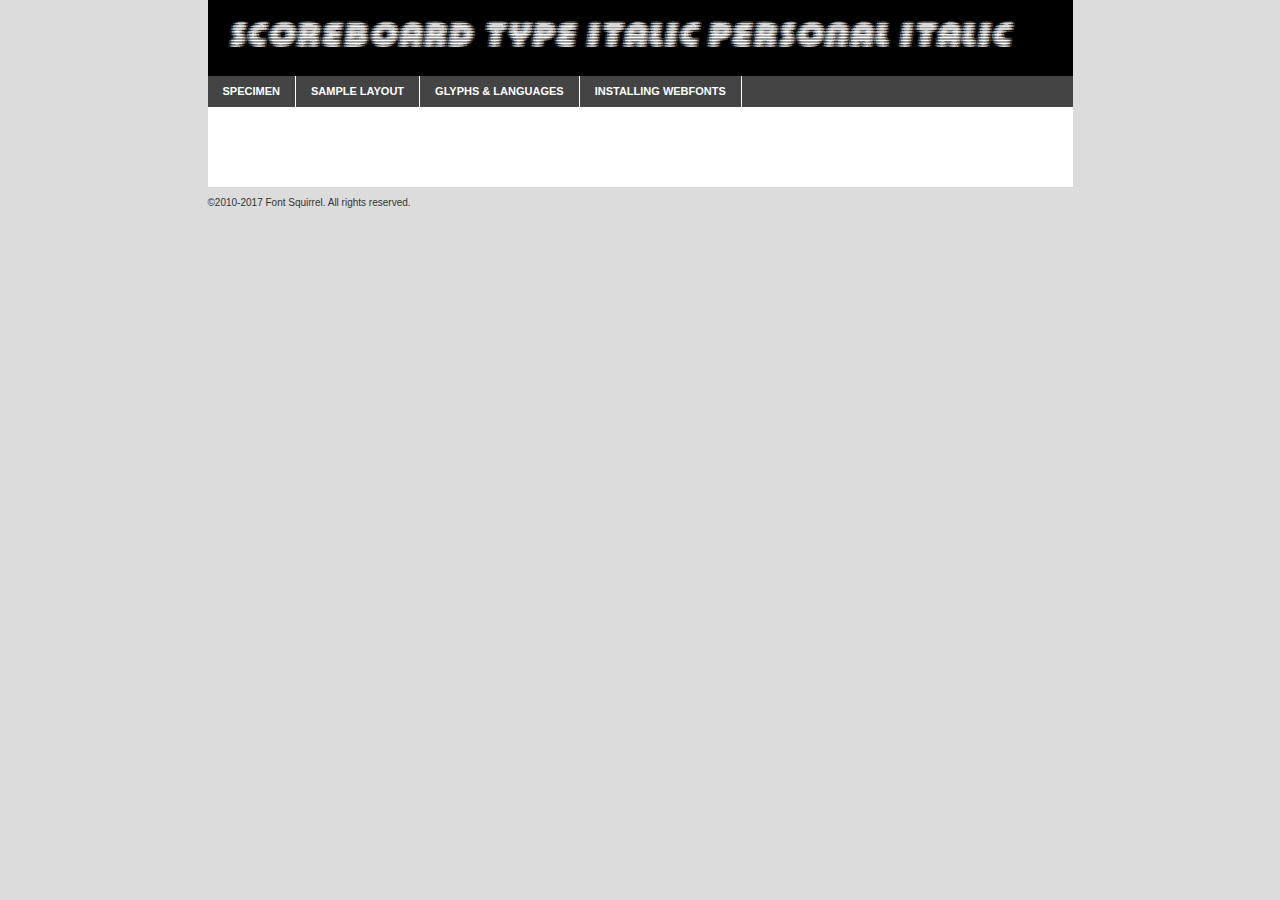
<file: fonts-files/webfontkit-20230226-065829/scoreboardtypeitalicpersonal-nrwo0-demo.html>
<!DOCTYPE html PUBLIC "-//W3C//DTD XHTML 1.0 Transitional//EN"
        "http://www.w3.org/TR/xhtml1/DTD/xhtml1-transitional.dtd">

<html xmlns="http://www.w3.org/1999/xhtml" xml:lang="en" lang="en">
<head>
    <meta http-equiv="Content-Type" content="text/html; charset=utf-8"/>
    <script src="http://ajax.googleapis.com/ajax/libs/jquery/1.7.2/jquery.min.js" type="text/javascript" charset="utf-8"></script>
    <script type="text/javascript">
		(function($) {
			$.fn.easyTabs = function(option) {
				var param = jQuery.extend({ fadeSpeed: 'fast', defaultContent: 1, activeClass: 'active' }, option);
				$(this).each(function() {
					var thisId = '#' + this.id;
					if ( param.defaultContent == '' )
					{
						param.defaultContent = 1;
					}
					if ( typeof param.defaultContent == 'number' )
					{
						var defaultTab = $(thisId + ' .tabs li:eq(' + (param.defaultContent - 1) + ') a').attr('href').substr(1);
					}
					else
					{
						var defaultTab = param.defaultContent;
					}
					$(thisId + ' .tabs li a').each(function() {
						var tabToHide = $(this).attr('href').substr(1);
						$('#' + tabToHide).addClass('easytabs-tab-content');
					});
					hideAll();
					changeContent(defaultTab);

					function hideAll() {$(thisId + ' .easytabs-tab-content').hide();}

					function changeContent(tabId)
					{
						hideAll();
						$(thisId + ' .tabs li').removeClass(param.activeClass);
						$(thisId + ' .tabs li a[href=#' + tabId + ']').closest('li').addClass(param.activeClass);
						if ( param.fadeSpeed != 'none' )
						{
							$(thisId + ' #' + tabId).fadeIn(param.fadeSpeed);
						}
						else
						{
							$(thisId + ' #' + tabId).show();
						}
					}

					$(thisId + ' .tabs li').click(function() {
						var tabId = $(this).find('a').attr('href').substr(1);
						changeContent(tabId);
						return false;
					});
				});
			}
		})(jQuery);
    </script>
    <link rel="stylesheet" href="specimen_files/specimen_stylesheet.css" type="text/css" charset="utf-8"/>
    <link rel="stylesheet" href="stylesheet.css" type="text/css" charset="utf-8"/>

    <style type="text/css">
        		body {
			font-family: 'scoreboard_type_italic_persIt';
        		}

            </style>

    <title>SCOREBOARD TYPE ITALIC PERSONAL Italic Specimen</title>


    <script type="text/javascript" charset="utf-8">
		$(document).ready(function() {
			$('#container').easyTabs({ defaultContent: 1 });
		});
    </script>
</head>

<body>
<div id="container">
    <div id="header">
		SCOREBOARD TYPE ITALIC PERSONAL Italic    </div>
    <ul class="tabs">
        <li><a href="#specimen">Specimen</a></li>
        <li><a href="#layout">Sample Layout</a></li>
		        <li><a href="#glyphs">Glyphs &amp; Languages</a></li>
        <li><a href="#installing">Installing Webfonts</a></li>

    </ul>

    <div id="main_content">


        <div id="specimen">

            <div class="section">
                <div class="grid12 firstcol">
                    <div class="huge">AaBb</div>
                </div>
            </div>

            <div class="section">
                <div class="glyph_range">A&#x200B;B&#x200b;C&#x200b;D&#x200b;E&#x200b;F&#x200b;G&#x200b;H&#x200b;I&#x200b;J&#x200b;K&#x200b;L&#x200b;M&#x200b;N&#x200b;O&#x200b;P&#x200b;Q&#x200b;R&#x200b;S&#x200b;T&#x200b;U&#x200b;V&#x200b;W&#x200b;X&#x200b;Y&#x200b;Z&#x200b;a&#x200b;b&#x200b;c&#x200b;d&#x200b;e&#x200b;f&#x200b;g&#x200b;h&#x200b;i&#x200b;j&#x200b;k&#x200b;l&#x200b;m&#x200b;n&#x200b;o&#x200b;p&#x200b;q&#x200b;r&#x200b;s&#x200b;t&#x200b;u&#x200b;v&#x200b;w&#x200b;x&#x200b;y&#x200b;z&#x200b;1&#x200b;2&#x200b;3&#x200b;4&#x200b;5&#x200b;6&#x200b;7&#x200b;8&#x200b;9&#x200b;0&#x200b;&amp;&#x200b;.&#x200b;,&#x200b;?&#x200b;!&#x200b;&#64;&#x200b;(&#x200b;)&#x200b;#&#x200b;$&#x200b;%&#x200b;*&#x200b;+&#x200b;-&#x200b;=&#x200b;:&#x200b;;</div>
            </div>
            <div class="section">
                <div class="grid12 firstcol">
                    <table class="sample_table">
                        <tr>
                            <td>10</td>
                            <td class="size10">abcdefghijklmnopqrstuvwxyzABCDEFGHIJKLMNOPQRSTUVWXYZ0123456789abcdefghijklmnopqrstuvwxyzABCDEFGHIJKLMNOPQRSTUVWXYZ0123456789abcdefghijklmnopqrstuvwxyzABCDEFGHIJKLMNOPQRSTUVWXYZ</td>
                        </tr>
                        <tr>
                            <td>11</td>
                            <td class="size11">abcdefghijklmnopqrstuvwxyzABCDEFGHIJKLMNOPQRSTUVWXYZ0123456789abcdefghijklmnopqrstuvwxyzABCDEFGHIJKLMNOPQRSTUVWXYZ0123456789abcdefghijklmnopqrstuvwxyzABCDEFGHIJKLMNOPQRSTUVWXYZ</td>
                        </tr>
                        <tr>
                            <td>12</td>
                            <td class="size12">abcdefghijklmnopqrstuvwxyzABCDEFGHIJKLMNOPQRSTUVWXYZ0123456789abcdefghijklmnopqrstuvwxyzABCDEFGHIJKLMNOPQRSTUVWXYZ0123456789abcdefghijklmnopqrstuvwxyzABCDEFGHIJKLMNOPQRSTUVWXYZ</td>
                        </tr>
                        <tr>
                            <td>13</td>
                            <td class="size13">abcdefghijklmnopqrstuvwxyzABCDEFGHIJKLMNOPQRSTUVWXYZ0123456789abcdefghijklmnopqrstuvwxyzABCDEFGHIJKLMNOPQRSTUVWXYZ0123456789abcdefghijklmnopqrstuvwxyzABCDEFGHIJKLMNOPQRSTUVWXYZ</td>
                        </tr>
                        <tr>
                            <td>14</td>
                            <td class="size14">abcdefghijklmnopqrstuvwxyzABCDEFGHIJKLMNOPQRSTUVWXYZ0123456789abcdefghijklmnopqrstuvwxyzABCDEFGHIJKLMNOPQRSTUVWXYZ0123456789abcdefghijklmnopqrstuvwxyzABCDEFGHIJKLMNOPQRSTUVWXYZ</td>
                        </tr>
                        <tr>
                            <td>16</td>
                            <td class="size16">abcdefghijklmnopqrstuvwxyzABCDEFGHIJKLMNOPQRSTUVWXYZ0123456789abcdefghijklmnopqrstuvwxyzABCDEFGHIJKLMNOPQRSTUVWXYZ</td>
                        </tr>
                        <tr>
                            <td>18</td>
                            <td class="size18">abcdefghijklmnopqrstuvwxyzABCDEFGHIJKLMNOPQRSTUVWXYZ0123456789abcdefghijklmnopqrstuvwxyzABCDEFGHIJKLMNOPQRSTUVWXYZ</td>
                        </tr>
                        <tr>
                            <td>20</td>
                            <td class="size20">abcdefghijklmnopqrstuvwxyzABCDEFGHIJKLMNOPQRSTUVWXYZ0123456789abcdefghijklmnopqrstuvwxyzABCDEFGHIJKLMNOPQRSTUVWXYZ</td>
                        </tr>
                        <tr>
                            <td>24</td>
                            <td class="size24">abcdefghijklmnopqrstuvwxyzABCDEFGHIJKLMNOPQRSTUVWXYZ0123456789abcdefghijklmnopqrstuvwxyzABCDEFGHIJKLMNOPQRSTUVWXYZ</td>
                        </tr>
                        <tr>
                            <td>30</td>
                            <td class="size30">abcdefghijklmnopqrstuvwxyzABCDEFGHIJKLMNOPQRSTUVWXYZ0123456789abcdefghijklmnopqrstuvwxyzABCDEFGHIJKLMNOPQRSTUVWXYZ</td>
                        </tr>
                        <tr>
                            <td>36</td>
                            <td class="size36">abcdefghijklmnopqrstuvwxyzABCDEFGHIJKLMNOPQRSTUVWXYZ0123456789abcdefghijklmnopqrstuvwxyzABCDEFGHIJKLMNOPQRSTUVWXYZ</td>
                        </tr>
                        <tr>
                            <td>48</td>
                            <td class="size48">abcdefghijklmnopqrstuvwxyzABCDEFGHIJKLMNOPQRSTUVWXYZ0123456789abcdefghijklmnopqrstuvwxyzABCDEFGHIJKLMNOPQRSTUVWXYZ</td>
                        </tr>
                        <tr>
                            <td>60</td>
                            <td class="size60">abcdefghijklmnopqrstuvwxyzABCDEFGHIJKLMNOPQRSTUVWXYZ0123456789abcdefghijklmnopqrstuvwxyzABCDEFGHIJKLMNOPQRSTUVWXYZ</td>
                        </tr>
                        <tr>
                            <td>72</td>
                            <td class="size72">abcdefghijklmnopqrstuvwxyzABCDEFGHIJKLMNOPQRSTUVWXYZ0123456789abcdefghijklmnopqrstuvwxyzABCDEFGHIJKLMNOPQRSTUVWXYZ</td>
                        </tr>
                        <tr>
                            <td>90</td>
                            <td class="size90">abcdefghijklmnopqrstuvwxyzABCDEFGHIJKLMNOPQRSTUVWXYZ0123456789abcdefghijklmnopqrstuvwxyzABCDEFGHIJKLMNOPQRSTUVWXYZ</td>
                        </tr>
                    </table>

                </div>

            </div>


            <div class="section" id="bodycomparison">


                <div id="xheight">
                    <div class="fontbody">&#x25FC;&#x25FC;&#x25FC;&#x25FC;&#x25FC;&#x25FC;&#x25FC;&#x25FC;&#x25FC;&#x25FC;&#x25FC;&#x25FC;&#x25FC;&#x25FC;&#x25FC;&#x25FC;&#x25FC;&#x25FC;&#x25FC;&#x25FC;&#x25FC;&#x25FC;&#x25FC;&#x25FC;&#x25FC;&#x25FC;&#x25FC;&#x25FC;&#x25FC;&#x25FC;&#x25FC;&#x25FC;&#x25FC;&#x25FC;&#x25FC;&#x25FC;&#x25FC;&#x25FC;&#x25FC;&#x25FC;&#x25FC;&#x25FC;&#x25FC;&#x25FC;&#x25FC;&#x25FC;&#x25FC;&#x25FC;&#x25FC;&#x25FC;&#x25FC;&#x25FC;&#x25FC;&#x25FC;&#x25FC;&#x25FC;&#x25FC;&#x25FC;&#x25FC;&#x25FC;&#x25FC;&#x25FC;&#x25FC;&#x25FC;&#x25FC;&#x25FC;&#x25FC;&#x25FC;&#x25FC;&#x25FC;&#x25FC;&#x25FC;&#x25FC;&#x25FC;&#x25FC;&#x25FC;&#x25FC;&#x25FC;&#x25FC;&#x25FC;&#x25FC;&#x25FC;&#x25FC;&#x25FC;&#x25FC;&#x25FC;&#x25FC;&#x25FC;&#x25FC;&#x25FC;&#x25FC;&#x25FC;&#x25FC;&#x25FC;&#x25FC;&#x25FC;&#x25FC;&#x25FC;&#x25FC;body</div>
                    <div class="arialbody">body</div>
                    <div class="verdanabody">body</div>
                    <div class="georgiabody">body</div>
                </div>
                <div class="fontbody" style="z-index:1">
                    body<span>SCOREBOARD TYPE ITALIC PERSONAL Italic</span>
                </div>
                <div class="arialbody" style="z-index:1">
                    body<span>Arial</span>
                </div>
                <div class="verdanabody" style="z-index:1">
                    body<span>Verdana</span>
                </div>
                <div class="georgiabody" style="z-index:1">
                    body<span>Georgia</span>
                </div>


            </div>


            <div class="section psample psample_row1" id="">

                <div class="grid2 firstcol">
                    <p class="size10"><span>10.</span>Aenean lacinia bibendum nulla sed consectetur. Fusce dapibus, tellus ac cursus commodo, tortor mauris condimentum nibh, ut fermentum massa justo sit amet risus. Nullam id dolor id nibh ultricies vehicula ut id elit. Cum sociis natoque penatibus et magnis dis parturient montes, nascetur ridiculus mus. Nulla vitae elit libero, a pharetra augue.</p>

                </div>
                <div class="grid3">
                    <p class="size11"><span>11.</span>Aenean lacinia bibendum nulla sed consectetur. Fusce dapibus, tellus ac cursus commodo, tortor mauris condimentum nibh, ut fermentum massa justo sit amet risus. Nullam id dolor id nibh ultricies vehicula ut id elit. Cum sociis natoque penatibus et magnis dis parturient montes, nascetur ridiculus mus. Nulla vitae elit libero, a pharetra augue.</p>

                </div>
                <div class="grid3">
                    <p class="size12"><span>12.</span>Aenean lacinia bibendum nulla sed consectetur. Fusce dapibus, tellus ac cursus commodo, tortor mauris condimentum nibh, ut fermentum massa justo sit amet risus. Nullam id dolor id nibh ultricies vehicula ut id elit. Cum sociis natoque penatibus et magnis dis parturient montes, nascetur ridiculus mus. Nulla vitae elit libero, a pharetra augue.</p>

                </div>
                <div class="grid4">
                    <p class="size13"><span>13.</span>Aenean lacinia bibendum nulla sed consectetur. Fusce dapibus, tellus ac cursus commodo, tortor mauris condimentum nibh, ut fermentum massa justo sit amet risus. Nullam id dolor id nibh ultricies vehicula ut id elit. Cum sociis natoque penatibus et magnis dis parturient montes, nascetur ridiculus mus. Nulla vitae elit libero, a pharetra augue.</p>

                </div>
                <div class="white_blend"></div>

            </div>
            <div class="section psample psample_row2" id="">
                <div class="grid3 firstcol">
                    <p class="size14"><span>14.</span>Aenean lacinia bibendum nulla sed consectetur. Fusce dapibus, tellus ac cursus commodo, tortor mauris condimentum nibh, ut fermentum massa justo sit amet risus. Nullam id dolor id nibh ultricies vehicula ut id elit. Cum sociis natoque penatibus et magnis dis parturient montes, nascetur ridiculus mus. Nulla vitae elit libero, a pharetra augue.</p>

                </div>
                <div class="grid4">
                    <p class="size16"><span>16.</span>Aenean lacinia bibendum nulla sed consectetur. Fusce dapibus, tellus ac cursus commodo, tortor mauris condimentum nibh, ut fermentum massa justo sit amet risus. Nullam id dolor id nibh ultricies vehicula ut id elit. Cum sociis natoque penatibus et magnis dis parturient montes, nascetur ridiculus mus. Nulla vitae elit libero, a pharetra augue.</p>

                </div>
                <div class="grid5">
                    <p class="size18"><span>18.</span>Aenean lacinia bibendum nulla sed consectetur. Fusce dapibus, tellus ac cursus commodo, tortor mauris condimentum nibh, ut fermentum massa justo sit amet risus. Nullam id dolor id nibh ultricies vehicula ut id elit. Cum sociis natoque penatibus et magnis dis parturient montes, nascetur ridiculus mus. Nulla vitae elit libero, a pharetra augue.</p>

                </div>

                <div class="white_blend"></div>

            </div>

            <div class="section psample psample_row3" id="">
                <div class="grid5 firstcol">
                    <p class="size20"><span>20.</span>Aenean lacinia bibendum nulla sed consectetur. Fusce dapibus, tellus ac cursus commodo, tortor mauris condimentum nibh, ut fermentum massa justo sit amet risus. Nullam id dolor id nibh ultricies vehicula ut id elit. Cum sociis natoque penatibus et magnis dis parturient montes, nascetur ridiculus mus. Nulla vitae elit libero, a pharetra augue.</p>
                </div>
                <div class="grid7">
                    <p class="size24"><span>24.</span>Aenean lacinia bibendum nulla sed consectetur. Fusce dapibus, tellus ac cursus commodo, tortor mauris condimentum nibh, ut fermentum massa justo sit amet risus. Nullam id dolor id nibh ultricies vehicula ut id elit. Cum sociis natoque penatibus et magnis dis parturient montes, nascetur ridiculus mus. Nulla vitae elit libero, a pharetra augue.</p>
                </div>

                <div class="white_blend"></div>

            </div>

            <div class="section psample psample_row4" id="">
                <div class="grid12 firstcol">
                    <p class="size30"><span>30.</span>Aenean lacinia bibendum nulla sed consectetur. Fusce dapibus, tellus ac cursus commodo, tortor mauris condimentum nibh, ut fermentum massa justo sit amet risus. Nullam id dolor id nibh ultricies vehicula ut id elit. Cum sociis natoque penatibus et magnis dis parturient montes, nascetur ridiculus mus. Nulla vitae elit libero, a pharetra augue.</p>
                </div>
                <div class="white_blend"></div>

            </div>


            <div class="section psample psample_row1 fullreverse">
                <div class="grid2 firstcol">
                    <p class="size10"><span>10.</span>Aenean lacinia bibendum nulla sed consectetur. Fusce dapibus, tellus ac cursus commodo, tortor mauris condimentum nibh, ut fermentum massa justo sit amet risus. Nullam id dolor id nibh ultricies vehicula ut id elit. Cum sociis natoque penatibus et magnis dis parturient montes, nascetur ridiculus mus. Nulla vitae elit libero, a pharetra augue.</p>

                </div>
                <div class="grid3">
                    <p class="size11"><span>11.</span>Aenean lacinia bibendum nulla sed consectetur. Fusce dapibus, tellus ac cursus commodo, tortor mauris condimentum nibh, ut fermentum massa justo sit amet risus. Nullam id dolor id nibh ultricies vehicula ut id elit. Cum sociis natoque penatibus et magnis dis parturient montes, nascetur ridiculus mus. Nulla vitae elit libero, a pharetra augue.</p>

                </div>
                <div class="grid3">
                    <p class="size12"><span>12.</span>Aenean lacinia bibendum nulla sed consectetur. Fusce dapibus, tellus ac cursus commodo, tortor mauris condimentum nibh, ut fermentum massa justo sit amet risus. Nullam id dolor id nibh ultricies vehicula ut id elit. Cum sociis natoque penatibus et magnis dis parturient montes, nascetur ridiculus mus. Nulla vitae elit libero, a pharetra augue.</p>

                </div>
                <div class="grid4">
                    <p class="size13"><span>13.</span>Aenean lacinia bibendum nulla sed consectetur. Fusce dapibus, tellus ac cursus commodo, tortor mauris condimentum nibh, ut fermentum massa justo sit amet risus. Nullam id dolor id nibh ultricies vehicula ut id elit. Cum sociis natoque penatibus et magnis dis parturient montes, nascetur ridiculus mus. Nulla vitae elit libero, a pharetra augue.</p>

                </div>
                <div class="black_blend"></div>

            </div>

            <div class="section psample psample_row2 fullreverse">
                <div class="grid3 firstcol">
                    <p class="size14"><span>14.</span>Aenean lacinia bibendum nulla sed consectetur. Fusce dapibus, tellus ac cursus commodo, tortor mauris condimentum nibh, ut fermentum massa justo sit amet risus. Nullam id dolor id nibh ultricies vehicula ut id elit. Cum sociis natoque penatibus et magnis dis parturient montes, nascetur ridiculus mus. Nulla vitae elit libero, a pharetra augue.</p>

                </div>
                <div class="grid4">
                    <p class="size16"><span>16.</span>Aenean lacinia bibendum nulla sed consectetur. Fusce dapibus, tellus ac cursus commodo, tortor mauris condimentum nibh, ut fermentum massa justo sit amet risus. Nullam id dolor id nibh ultricies vehicula ut id elit. Cum sociis natoque penatibus et magnis dis parturient montes, nascetur ridiculus mus. Nulla vitae elit libero, a pharetra augue.</p>

                </div>
                <div class="grid5">
                    <p class="size18"><span>18.</span>Aenean lacinia bibendum nulla sed consectetur. Fusce dapibus, tellus ac cursus commodo, tortor mauris condimentum nibh, ut fermentum massa justo sit amet risus. Nullam id dolor id nibh ultricies vehicula ut id elit. Cum sociis natoque penatibus et magnis dis parturient montes, nascetur ridiculus mus. Nulla vitae elit libero, a pharetra augue.</p>

                </div>
                <div class="black_blend"></div>

            </div>

            <div class="section psample fullreverse psample_row3" id="">
                <div class="grid5 firstcol">
                    <p class="size20"><span>20.</span>Aenean lacinia bibendum nulla sed consectetur. Fusce dapibus, tellus ac cursus commodo, tortor mauris condimentum nibh, ut fermentum massa justo sit amet risus. Nullam id dolor id nibh ultricies vehicula ut id elit. Cum sociis natoque penatibus et magnis dis parturient montes, nascetur ridiculus mus. Nulla vitae elit libero, a pharetra augue.</p>
                </div>
                <div class="grid7">
                    <p class="size24"><span>24.</span>Aenean lacinia bibendum nulla sed consectetur. Fusce dapibus, tellus ac cursus commodo, tortor mauris condimentum nibh, ut fermentum massa justo sit amet risus. Nullam id dolor id nibh ultricies vehicula ut id elit. Cum sociis natoque penatibus et magnis dis parturient montes, nascetur ridiculus mus. Nulla vitae elit libero, a pharetra augue.</p>
                </div>

                <div class="black_blend"></div>

            </div>

            <div class="section psample fullreverse psample_row4" id="" style="border-bottom: 20px #000 solid;">
                <div class="grid12 firstcol">
                    <p class="size30"><span>30.</span>Aenean lacinia bibendum nulla sed consectetur. Fusce dapibus, tellus ac cursus commodo, tortor mauris condimentum nibh, ut fermentum massa justo sit amet risus. Nullam id dolor id nibh ultricies vehicula ut id elit. Cum sociis natoque penatibus et magnis dis parturient montes, nascetur ridiculus mus. Nulla vitae elit libero, a pharetra augue.</p>
                </div>
                <div class="black_blend"></div>

            </div>


        </div>

        <div id="layout">

            <div class="section">

                <div class="grid12 firstcol">
                    <h1>Lorem Ipsum Dolor</h1>
                    <h2>Etiam porta sem malesuada magna mollis euismod</h2>

                    <p class="byline">By <a href="#link">Aenean Lacinia</a></p>
                </div>
            </div>
            <div class="section">
                <div class="grid8 firstcol">
                    <p class="large">Donec sed odio dui. Morbi leo risus, porta ac consectetur ac, vestibulum at eros. Fusce dapibus, tellus ac cursus commodo, tortor mauris condimentum nibh, ut fermentum massa justo sit amet risus. </p>


                    <h3>Pellentesque ornare sem</h3>

                    <p>Maecenas sed diam eget risus varius blandit sit amet non magna. Maecenas faucibus mollis interdum. Donec ullamcorper nulla non metus auctor fringilla. Nullam id dolor id nibh ultricies vehicula ut id elit. Nullam id dolor id nibh ultricies vehicula ut id elit. </p>

                    <p>Aenean eu leo quam. Pellentesque ornare sem lacinia quam venenatis vestibulum. Lorem ipsum dolor sit amet, consectetur adipiscing elit. Cum sociis natoque penatibus et magnis dis parturient montes, nascetur ridiculus mus. </p>

                    <p>Nulla vitae elit libero, a pharetra augue. Praesent commodo cursus magna, vel scelerisque nisl consectetur et. Aenean lacinia bibendum nulla sed consectetur. </p>

                    <p>Nullam quis risus eget urna mollis ornare vel eu leo. Nullam quis risus eget urna mollis ornare vel eu leo. Maecenas sed diam eget risus varius blandit sit amet non magna. Donec ullamcorper nulla non metus auctor fringilla. </p>

                    <h3>Cras mattis consectetur</h3>

                    <p>Aenean eu leo quam. Pellentesque ornare sem lacinia quam venenatis vestibulum. Aenean lacinia bibendum nulla sed consectetur. Integer posuere erat a ante venenatis dapibus posuere velit aliquet. Cras mattis consectetur purus sit amet fermentum. </p>

                    <p>Nullam id dolor id nibh ultricies vehicula ut id elit. Nullam quis risus eget urna mollis ornare vel eu leo. Cras mattis consectetur purus sit amet fermentum.</p>
                </div>

                <div class="grid4 sidebar">

                    <div class="box reverse">
                        <p class="last">Nullam quis risus eget urna mollis ornare vel eu leo. Donec ullamcorper nulla non metus auctor fringilla. Cras mattis consectetur purus sit amet fermentum. Sed posuere consectetur est at lobortis. Lorem ipsum dolor sit amet, consectetur adipiscing elit. </p>
                    </div>

                    <p class="caption">Maecenas sed diam eget risus varius.</p>

                    <p>Vestibulum id ligula porta felis euismod semper. Integer posuere erat a ante venenatis dapibus posuere velit aliquet. Vestibulum id ligula porta felis euismod semper. Sed posuere consectetur est at lobortis. Maecenas sed diam eget risus varius blandit sit amet non magna. Fusce dapibus, tellus ac cursus commodo, tortor mauris condimentum nibh, ut fermentum massa justo sit amet risus. </p>


                    <p>Duis mollis, est non commodo luctus, nisi erat porttitor ligula, eget lacinia odio sem nec elit. Aenean lacinia bibendum nulla sed consectetur. Vivamus sagittis lacus vel augue laoreet rutrum faucibus dolor auctor. Aenean lacinia bibendum nulla sed consectetur. Nullam quis risus eget urna mollis ornare vel eu leo. </p>

                    <p>Praesent commodo cursus magna, vel scelerisque nisl consectetur et. Donec ullamcorper nulla non metus auctor fringilla. Maecenas faucibus mollis interdum. Fusce dapibus, tellus ac cursus commodo, tortor mauris condimentum nibh, ut fermentum massa justo sit amet risus. </p>

                </div>
            </div>

        </div>


		

        <div id="glyphs">
            <div class="section">
                <div class="grid12 firstcol">

                    <h1>Language Support</h1>
                    <p>The subset of SCOREBOARD TYPE ITALIC PERSONAL Italic in this kit supports the following languages:<br/>

						Albanian, Basque, Breton, Chamorro, Danish, Dutch, English, Faroese, Finnish, French, Frisian, Galician, German, Icelandic, Italian, Malagasy, Norwegian, Portuguese, Alsatian, Arapaho, Arrernte, Aymara, Bislama, Cebuano, Corsican, Fijian, French_creole, Genoese, Gilbertese, Greenlandic, Haitian_creole, Hiligaynon, Hmong, Hopi, Ibanag, Iloko_ilokano, Indonesian, Interglossa_glosa, Interlingua, Irish_gaelic, Jerriais, Lojban, Lombard, Luxembourgeois, Manx, Mohawk, Norfolk_pitcairnese, Occitan, Oromo, Pangasinan, Papiamento, Piedmontese, Potawatomi, Rhaeto-romance, Romansh, Rotokas, Sami_lule, Samoan, Sardinian, Scots_gaelic, Seychelles_creole, Shona, Sicilian, Somali, Southern_ndebele, Swahili, Swati_swazi, Tagalog_filipino_pilipino, Tetum, Tok_pisin, Uyghur_latinized, Volapuk, Walloon, Warlpiri, Xhosa, Yapese, Zulu, Latinbasic, Demo                    </p>
                    <h1>Glyph Chart</h1>
                    <p>The subset of SCOREBOARD TYPE ITALIC PERSONAL Italic in this kit includes all the glyphs listed below. Unicode entities are included above each glyph to help you insert individual characters into your layout.</p>
                    <div id="glyph_chart">

																																	                                <div><p>&amp;#13;</p>&#13;</div>
																				                                <div><p>&amp;#32;</p>&#32;</div>
																				                                <div><p>&amp;#48;</p>&#48;</div>
																				                                <div><p>&amp;#49;</p>&#49;</div>
																				                                <div><p>&amp;#50;</p>&#50;</div>
																				                                <div><p>&amp;#51;</p>&#51;</div>
																				                                <div><p>&amp;#52;</p>&#52;</div>
																				                                <div><p>&amp;#53;</p>&#53;</div>
																				                                <div><p>&amp;#54;</p>&#54;</div>
																				                                <div><p>&amp;#55;</p>&#55;</div>
																				                                <div><p>&amp;#56;</p>&#56;</div>
																				                                <div><p>&amp;#57;</p>&#57;</div>
																				                                <div><p>&amp;#65;</p>&#65;</div>
																				                                <div><p>&amp;#66;</p>&#66;</div>
																				                                <div><p>&amp;#67;</p>&#67;</div>
																				                                <div><p>&amp;#68;</p>&#68;</div>
																				                                <div><p>&amp;#69;</p>&#69;</div>
																				                                <div><p>&amp;#70;</p>&#70;</div>
																				                                <div><p>&amp;#71;</p>&#71;</div>
																				                                <div><p>&amp;#72;</p>&#72;</div>
																				                                <div><p>&amp;#73;</p>&#73;</div>
																				                                <div><p>&amp;#74;</p>&#74;</div>
																				                                <div><p>&amp;#75;</p>&#75;</div>
																				                                <div><p>&amp;#76;</p>&#76;</div>
																				                                <div><p>&amp;#77;</p>&#77;</div>
																				                                <div><p>&amp;#78;</p>&#78;</div>
																				                                <div><p>&amp;#79;</p>&#79;</div>
																				                                <div><p>&amp;#80;</p>&#80;</div>
																				                                <div><p>&amp;#81;</p>&#81;</div>
																				                                <div><p>&amp;#82;</p>&#82;</div>
																				                                <div><p>&amp;#83;</p>&#83;</div>
																				                                <div><p>&amp;#84;</p>&#84;</div>
																				                                <div><p>&amp;#85;</p>&#85;</div>
																				                                <div><p>&amp;#86;</p>&#86;</div>
																				                                <div><p>&amp;#87;</p>&#87;</div>
																				                                <div><p>&amp;#88;</p>&#88;</div>
																				                                <div><p>&amp;#89;</p>&#89;</div>
																				                                <div><p>&amp;#90;</p>&#90;</div>
																				                                <div><p>&amp;#92;</p>&#92;</div>
																				                                <div><p>&amp;#96;</p>&#96;</div>
																				                                <div><p>&amp;#97;</p>&#97;</div>
																				                                <div><p>&amp;#98;</p>&#98;</div>
																				                                <div><p>&amp;#99;</p>&#99;</div>
																				                                <div><p>&amp;#100;</p>&#100;</div>
																				                                <div><p>&amp;#101;</p>&#101;</div>
																				                                <div><p>&amp;#102;</p>&#102;</div>
																				                                <div><p>&amp;#103;</p>&#103;</div>
																				                                <div><p>&amp;#104;</p>&#104;</div>
																				                                <div><p>&amp;#105;</p>&#105;</div>
																				                                <div><p>&amp;#106;</p>&#106;</div>
																				                                <div><p>&amp;#107;</p>&#107;</div>
																				                                <div><p>&amp;#108;</p>&#108;</div>
																				                                <div><p>&amp;#109;</p>&#109;</div>
																				                                <div><p>&amp;#110;</p>&#110;</div>
																				                                <div><p>&amp;#111;</p>&#111;</div>
																				                                <div><p>&amp;#112;</p>&#112;</div>
																				                                <div><p>&amp;#113;</p>&#113;</div>
																				                                <div><p>&amp;#114;</p>&#114;</div>
																				                                <div><p>&amp;#115;</p>&#115;</div>
																				                                <div><p>&amp;#116;</p>&#116;</div>
																				                                <div><p>&amp;#117;</p>&#117;</div>
																				                                <div><p>&amp;#118;</p>&#118;</div>
																				                                <div><p>&amp;#119;</p>&#119;</div>
																				                                <div><p>&amp;#120;</p>&#120;</div>
																				                                <div><p>&amp;#121;</p>&#121;</div>
																				                                <div><p>&amp;#122;</p>&#122;</div>
																				                                <div><p>&amp;#160;</p>&#160;</div>
																				                                <div><p>&amp;#162;</p>&#162;</div>
																				                                <div><p>&amp;#163;</p>&#163;</div>
																				                                <div><p>&amp;#165;</p>&#165;</div>
																				                                <div><p>&amp;#168;</p>&#168;</div>
																				                                <div><p>&amp;#180;</p>&#180;</div>
																				                                <div><p>&amp;#192;</p>&#192;</div>
																				                                <div><p>&amp;#193;</p>&#193;</div>
																				                                <div><p>&amp;#194;</p>&#194;</div>
																				                                <div><p>&amp;#195;</p>&#195;</div>
																				                                <div><p>&amp;#196;</p>&#196;</div>
																				                                <div><p>&amp;#197;</p>&#197;</div>
																				                                <div><p>&amp;#198;</p>&#198;</div>
																				                                <div><p>&amp;#199;</p>&#199;</div>
																				                                <div><p>&amp;#200;</p>&#200;</div>
																				                                <div><p>&amp;#201;</p>&#201;</div>
																				                                <div><p>&amp;#202;</p>&#202;</div>
																				                                <div><p>&amp;#203;</p>&#203;</div>
																				                                <div><p>&amp;#204;</p>&#204;</div>
																				                                <div><p>&amp;#205;</p>&#205;</div>
																				                                <div><p>&amp;#206;</p>&#206;</div>
																				                                <div><p>&amp;#207;</p>&#207;</div>
																				                                <div><p>&amp;#208;</p>&#208;</div>
																				                                <div><p>&amp;#209;</p>&#209;</div>
																				                                <div><p>&amp;#210;</p>&#210;</div>
																				                                <div><p>&amp;#211;</p>&#211;</div>
																				                                <div><p>&amp;#212;</p>&#212;</div>
																				                                <div><p>&amp;#213;</p>&#213;</div>
																				                                <div><p>&amp;#214;</p>&#214;</div>
																				                                <div><p>&amp;#216;</p>&#216;</div>
																				                                <div><p>&amp;#217;</p>&#217;</div>
																				                                <div><p>&amp;#218;</p>&#218;</div>
																				                                <div><p>&amp;#219;</p>&#219;</div>
																				                                <div><p>&amp;#220;</p>&#220;</div>
																				                                <div><p>&amp;#221;</p>&#221;</div>
																				                                <div><p>&amp;#222;</p>&#222;</div>
																				                                <div><p>&amp;#223;</p>&#223;</div>
																				                                <div><p>&amp;#224;</p>&#224;</div>
																				                                <div><p>&amp;#225;</p>&#225;</div>
																				                                <div><p>&amp;#226;</p>&#226;</div>
																				                                <div><p>&amp;#227;</p>&#227;</div>
																				                                <div><p>&amp;#228;</p>&#228;</div>
																				                                <div><p>&amp;#229;</p>&#229;</div>
																				                                <div><p>&amp;#230;</p>&#230;</div>
																				                                <div><p>&amp;#231;</p>&#231;</div>
																				                                <div><p>&amp;#232;</p>&#232;</div>
																				                                <div><p>&amp;#233;</p>&#233;</div>
																				                                <div><p>&amp;#234;</p>&#234;</div>
																				                                <div><p>&amp;#235;</p>&#235;</div>
																				                                <div><p>&amp;#236;</p>&#236;</div>
																				                                <div><p>&amp;#237;</p>&#237;</div>
																				                                <div><p>&amp;#238;</p>&#238;</div>
																				                                <div><p>&amp;#239;</p>&#239;</div>
																				                                <div><p>&amp;#240;</p>&#240;</div>
																				                                <div><p>&amp;#241;</p>&#241;</div>
																				                                <div><p>&amp;#242;</p>&#242;</div>
																				                                <div><p>&amp;#243;</p>&#243;</div>
																				                                <div><p>&amp;#244;</p>&#244;</div>
																				                                <div><p>&amp;#245;</p>&#245;</div>
																				                                <div><p>&amp;#246;</p>&#246;</div>
																				                                <div><p>&amp;#248;</p>&#248;</div>
																				                                <div><p>&amp;#249;</p>&#249;</div>
																				                                <div><p>&amp;#250;</p>&#250;</div>
																				                                <div><p>&amp;#251;</p>&#251;</div>
																				                                <div><p>&amp;#252;</p>&#252;</div>
																				                                <div><p>&amp;#253;</p>&#253;</div>
																				                                <div><p>&amp;#254;</p>&#254;</div>
																				                                <div><p>&amp;#255;</p>&#255;</div>
																				                                <div><p>&amp;#338;</p>&#338;</div>
																				                                <div><p>&amp;#339;</p>&#339;</div>
																				                                <div><p>&amp;#376;</p>&#376;</div>
																				                                <div><p>&amp;#710;</p>&#710;</div>
																				                                <div><p>&amp;#732;</p>&#732;</div>
																				                                <div><p>&amp;#8192;</p>&#8192;</div>
																				                                <div><p>&amp;#8193;</p>&#8193;</div>
																				                                <div><p>&amp;#8194;</p>&#8194;</div>
																				                                <div><p>&amp;#8195;</p>&#8195;</div>
																				                                <div><p>&amp;#8196;</p>&#8196;</div>
																				                                <div><p>&amp;#8197;</p>&#8197;</div>
																				                                <div><p>&amp;#8198;</p>&#8198;</div>
																				                                <div><p>&amp;#8199;</p>&#8199;</div>
																				                                <div><p>&amp;#8200;</p>&#8200;</div>
																				                                <div><p>&amp;#8201;</p>&#8201;</div>
																				                                <div><p>&amp;#8202;</p>&#8202;</div>
																				                                <div><p>&amp;#8239;</p>&#8239;</div>
																				                                <div><p>&amp;#8287;</p>&#8287;</div>
																				                                <div><p>&amp;#8364;</p>&#8364;</div>
																				                                <div><p>&amp;#9724;</p>&#9724;</div>
																				                                <div><p>&amp;#64257;</p>&#64257;</div>
																				                                <div><p>&amp;#64258;</p>&#64258;</div>
																																                    </div>
                </div>


            </div>
        </div>


        <div id="specs">

        </div>

        <div id="installing">
            <div class="section">
                <div class="grid7 firstcol">
                    <h1>Installing Webfonts</h1>

                    <p>Webfonts are supported by all major browser platforms but not all in the same way. There are currently four different font formats that must be included in order to target all browsers. This includes TTF, WOFF, EOT and SVG.</p>

                    <h2>1. Upload your webfonts</h2>
                    <p>You must upload your webfont kit to your website. They should be in or near the same directory as your CSS files.</p>

                    <h2>2. Include the webfont stylesheet</h2>
                    <p>A special CSS @font-face declaration helps the various browsers select the appropriate font it needs without causing you a bunch of headaches. Learn more about this syntax by reading the <a href="https://www.fontspring.com/blog/further-hardening-of-the-bulletproof-syntax">Fontspring blog post</a> about it. The code for it is as follows:</p>


                    <code>
                        @font-face{
                        font-family: 'MyWebFont';
                        src: url('WebFont.eot');
                        src: url('WebFont.eot?#iefix') format('embedded-opentype'),
                        url('WebFont.woff') format('woff'),
                        url('WebFont.ttf') format('truetype'),
                        url('WebFont.svg#webfont') format('svg');
                        }
                    </code>

                    <p>We've already gone ahead and generated the code for you. All you have to do is link to the stylesheet in your HTML, like this:</p>
                    <code>&lt;link rel=&quot;stylesheet&quot; href=&quot;stylesheet.css&quot; type=&quot;text/css&quot; charset=&quot;utf-8&quot; /&gt;</code>

                    <h2>3. Modify your own stylesheet</h2>
                    <p>To take advantage of your new fonts, you must tell your stylesheet to use them. Look at the original @font-face declaration above and find the property called "font-family." The name linked there will be what you use to reference the font. Prepend that webfont name to the font stack in the "font-family" property, inside the selector you want to change. For example:</p>
                    <code>p { font-family: 'WebFont', Arial, sans-serif; }</code>

                    <h2>4. Test</h2>
                    <p>Getting webfonts to work cross-browser <em>can</em> be tricky. Use the information in the sidebar to help you if you find that fonts aren't loading in a particular browser.</p>
                </div>

                <div class="grid5 sidebar">
                    <div class="box">
                        <h2>Troubleshooting<br/>Font-Face Problems</h2>
                        <p>Having trouble getting your webfonts to load in your new website? Here are some tips to sort out what might be the problem.</p>

                        <h3>Fonts not showing in any browser</h3>

                        <p>This sounds like you need to work on the plumbing. You either did not upload the fonts to the correct directory, or you did not link the fonts properly in the CSS. If you've confirmed that all this is correct and you still have a problem, take a look at your .htaccess file and see if requests are getting intercepted.</p>

                        <h3>Fonts not loading in iPhone or iPad</h3>

                        <p>The most common problem here is that you are serving the fonts from an IIS server. IIS refuses to serve files that have unknown MIME types. If that is the case, you must set the MIME type for SVG to "image/svg+xml" in the server settings. Follow these instructions from Microsoft if you need help.</p>

                        <h3>Fonts not loading in Firefox</h3>

                        <p>The primary reason for this failure? You are still using a version Firefox older than 3.5. So upgrade already! If that isn't it, then you are very likely serving fonts from a different domain. Firefox requires that all font assets be served from the same domain. Lastly it is possible that you need to add WOFF to your list of MIME types (if you are serving via IIS.)</p>

                        <h3>Fonts not loading in IE</h3>

                        <p>Are you looking at Internet Explorer on an actual Windows machine or are you cheating by using a service like Adobe BrowserLab? Many of these screenshot services do not render @font-face for IE. Best to test it on a real machine.</p>

                        <h3>Fonts not loading in IE9</h3>

                        <p>IE9, like Firefox, requires that fonts be served from the same domain as the website. Make sure that is the case.</p>
                    </div>
                </div>
            </div>

        </div>

    </div>
    <div id="footer">
        <p>&copy;2010-2017 Font Squirrel. All rights reserved.</p>
    </div>
</div>
</body>
</html>
</file>
<file: fonts-files/webfontkit-20230226-065829/stylesheet.css>
/*! Generated by Font Squirrel (https://www.fontsquirrel.com) on February 26, 2023 */



@font-face {
    font-family: 'scoreboard_type_italic_persIt';
    src: url('scoreboardtypeitalicpersonal-nrwo0-webfont.woff2') format('woff2'),
         url('scoreboardtypeitalicpersonal-nrwo0-webfont.woff') format('woff');
    font-weight: normal;
    font-style: normal;

}
</file>
<file: fonts-files/webfontkit-20230226-065829/specimen_files/specimen_stylesheet.css>
@import url('grid_12-825-55-15.css');

/*  
	CSS Reset by Eric Meyer - Released under Public Domain
    http://meyerweb.com/eric/tools/css/reset/
*/
html, body, div, span, applet, object, iframe,
h1, h2, h3, h4, h5, h6, p, blockquote, pre,
a, abbr, acronym, address, big, cite, code,
del, dfn, em, font, img, ins, kbd, q, s, samp,
small, strike, strong, sub, sup, tt, var,
b, u, i, center, dl, dt, dd, ol, ul, li,
fieldset, form, label, legend, table,
caption, tbody, tfoot, thead, tr, th, td {
	margin:         0;
	padding:        0;
	border:         0;
	outline:        0;
	font-size:      100%;
	vertical-align: baseline;
	background:     transparent;
}

body {
	line-height: 1;
}

ol, ul {
	list-style: none;
}

blockquote, q {
	quotes: none;
}

blockquote:before, blockquote:after,
q:before, q:after {
	content: '';
	content: none;
}

:focus {
	outline: 0;
}

ins {
	text-decoration: none;
}

del {
	text-decoration: line-through;
}

table {
	border-collapse: collapse;
	border-spacing:  0;
}


body {
	color:            #000;
	background-color: #dcdcdc;
}

a {
	text-decoration: none;
	color:           #1883ba;
}

h1 {
	font-size:     32px;
	font-weight:   normal;
	font-style:    normal;
	margin-bottom: 18px;
}

h2 {
	font-size: 18px;
}

#container {
	width:  865px;
	margin: 0px auto;
}


#header {
	padding:          20px;
	font-size:        36px;
	background-color: #000;
	color:            #fff;
}

#header span {
	color: #666;
}

#main_content {
	background-color: #fff;
	padding:          60px 20px 20px;
}


#footer p {
	margin:         0;
	padding-top:    10px;
	padding-bottom: 50px;
	color:          #333;
	font:           10px Arial, sans-serif;
}

.tabs {
	width:            100%;
	height:           31px;
	background-color: #444;
}

.tabs li {
	float:            left;
	margin:           0;
	overflow:         hidden;
	background-color: #444;
}

.tabs li a {
	display:         block;
	color:           #fff;
	text-decoration: none;
	font:            bold 11px/11px 'Arial';
	text-transform:  uppercase;
	padding:         10px 15px;
	border-right:    1px solid #fff;
}

.tabs li a:hover {
	background-color: #00b3ff;

}

.tabs li.active a {
	color:            #000;
	background-color: #fff;
}


div.huge {

	font-size:      300px;
	line-height:    1em;
	padding:        0;
	letter-spacing: -.02em;
	overflow:       hidden;
}

div.glyph_range {
	font-size:   72px;
	line-height: 1.1em;
}

.size10 {
	font-size: 10px;
}

.size11 {
	font-size: 11px;
}

.size12 {
	font-size: 12px;
}

.size13 {
	font-size: 13px;
}

.size14 {
	font-size: 14px;
}

.size16 {
	font-size: 16px;
}

.size18 {
	font-size: 18px;
}

.size20 {
	font-size: 20px;
}

.size24 {
	font-size: 24px;
}

.size30 {
	font-size: 30px;
}

.size36 {
	font-size: 36px;
}

.size48 {
	font-size: 48px;
}

.size60 {
	font-size: 60px;
}

.size72 {
	font-size: 72px;
}

.size90 {
	font-size: 90px;
}


.psample_row1 {
	height: 120px;
}

.psample_row1 {
	height: 120px;
}

.psample_row2 {
	height: 160px;
}

.psample_row3 {
	height: 160px;
}

.psample_row4 {
	height: 160px;
}

.psample {
	overflow: hidden;
	position: relative;
}

.psample p {
	line-height: 1.3em;
	display:     block;
	overflow:    hidden;
	margin:      0;
}

.psample span {
	margin-right: .5em;
}

.white_blend {
	width:            100%;
	height:           61px;
	background-image: url([data-uri]);
	position:         absolute;
	bottom:           0;
}

.black_blend {
	width:            100%;
	height:           61px;
	background-image: url([data-uri]);
	position:         absolute;
	bottom:           0;
}

.fullreverse {
	background:    #000 !important;
	color:         #fff !important;
	margin-left:   -20px;
	padding-left:  20px;
	margin-right:  -20px;
	padding-right: 20px;
	padding:       20px;
	margin-bottom: 0;
}


.sample_table td {
	padding-top:    3px;
	padding-bottom: 5px;
	padding-left:   5px;
	vertical-align: middle;
	line-height:    1.2em;
}

.sample_table td:first-child {
	background-color: #eee;
	text-align:       right;
	padding-right:    5px;
	padding-left:     0;
	padding:          5px;
	font:             11px/12px 'Courier New', Courier, mono;
}

code {
	white-space:      pre;
	background-color: #eee;
	display:          block;
	padding:          10px;
	margin-bottom:    18px;
	overflow:         auto;
}


.bottom, .last {
	margin-bottom:  0 !important;
	padding-bottom: 0 !important;
}

.box {
	padding:       18px;
	margin-bottom: 18px;
	background:    #eee;
}

.reverse, .reversed {
	background: #000 !important;
	color:      #fff !important;
	border:     none !important;
}

#bodycomparison {
	position:    relative;
	overflow:    hidden;
	font-size:   72px;
	height:      90px;
	white-space: nowrap;
}

#bodycomparison div {
	font-size:   72px;
	line-height: 90px;
	display:     inline;
	margin:      0 15px 0 0;
	padding:     0;
}

#bodycomparison div span {
	font:     10px Arial;
	position: absolute;
	left:     0;
}

#xheight {
	float:       none;
	position:    absolute;
	color:       #d9f3ff;
	font-size:   72px;
	line-height: 90px;
}

.fontbody {
	position: relative;
}

.arialbody {
	font-family: Arial;
	position:    relative;
}

.verdanabody {
	font-family: Verdana;
	position:    relative;
}

.georgiabody {
	font-family: Georgia;
	position:    relative;
}

/* @group Layout page
 */

#layout h1 {
	font-size:   36px;
	line-height: 42px;
	font-weight: normal;
	font-style:  normal;
}

#layout h2 {
	font-size:   24px;
	line-height: 23px;
	font-weight: normal;
	font-style:  normal;
}

#layout h3 {
	font-size:   22px;
	line-height: 1.4em;
	margin-top:  1em;
	font-weight: normal;
	font-style:  normal;
}


#layout p.byline {
	font-size:     12px;
	margin-top:    18px;
	line-height:   12px;
	margin-bottom: 0;
}

#layout p {
	font-size:     14px;
	line-height:   21px;
	margin-bottom: .5em;
}

#layout p.large {
	font-size:   18px;
	line-height: 26px;
}

#layout .sidebar p {
	font-size:   12px;
	line-height: 1.4em;
}

#layout p.caption {
	font-size:     10px;
	margin-top:    -16px;
	margin-bottom: 18px;
}

/* @end */

/* @group Glyphs */

#glyph_chart div {
	background-color: #d9f3ff;
	color:            black;
	float:            left;
	font-size:        36px;
	height:           1.2em;
	line-height:      1.2em;
	margin-bottom:    1px;
	margin-right:     1px;
	text-align:       center;
	width:            1.2em;
	position:         relative;
	padding:          .6em .2em .2em;
}

#glyph_chart div p {
	position:         absolute;
	left:             0;
	top:              0;
	display:          block;
	text-align:       center;
	font:             bold 9px Arial, sans-serif;
	background-color: #3a768f;
	width:            100%;
	color:            #fff;
	padding:          2px 0;
}


#glyphs h1 {
	font-family: Arial, sans-serif;
}

/* @end */

/* @group Installing */

#installing {
	font: 13px Arial, sans-serif;
}

#installing p,
#glyphs p {
	line-height:   1.2em;
	margin-bottom: 18px;
	font:          13px Arial, sans-serif;
}


#installing h3 {
	font-size:  15px;
	margin-top: 18px;
}

/* @end */

#rendering h1 {
	font-family: Arial, sans-serif;
}

.render_table td {
	font:           11px 'Courier New', Courier, mono;
	vertical-align: middle;
}
</file>
